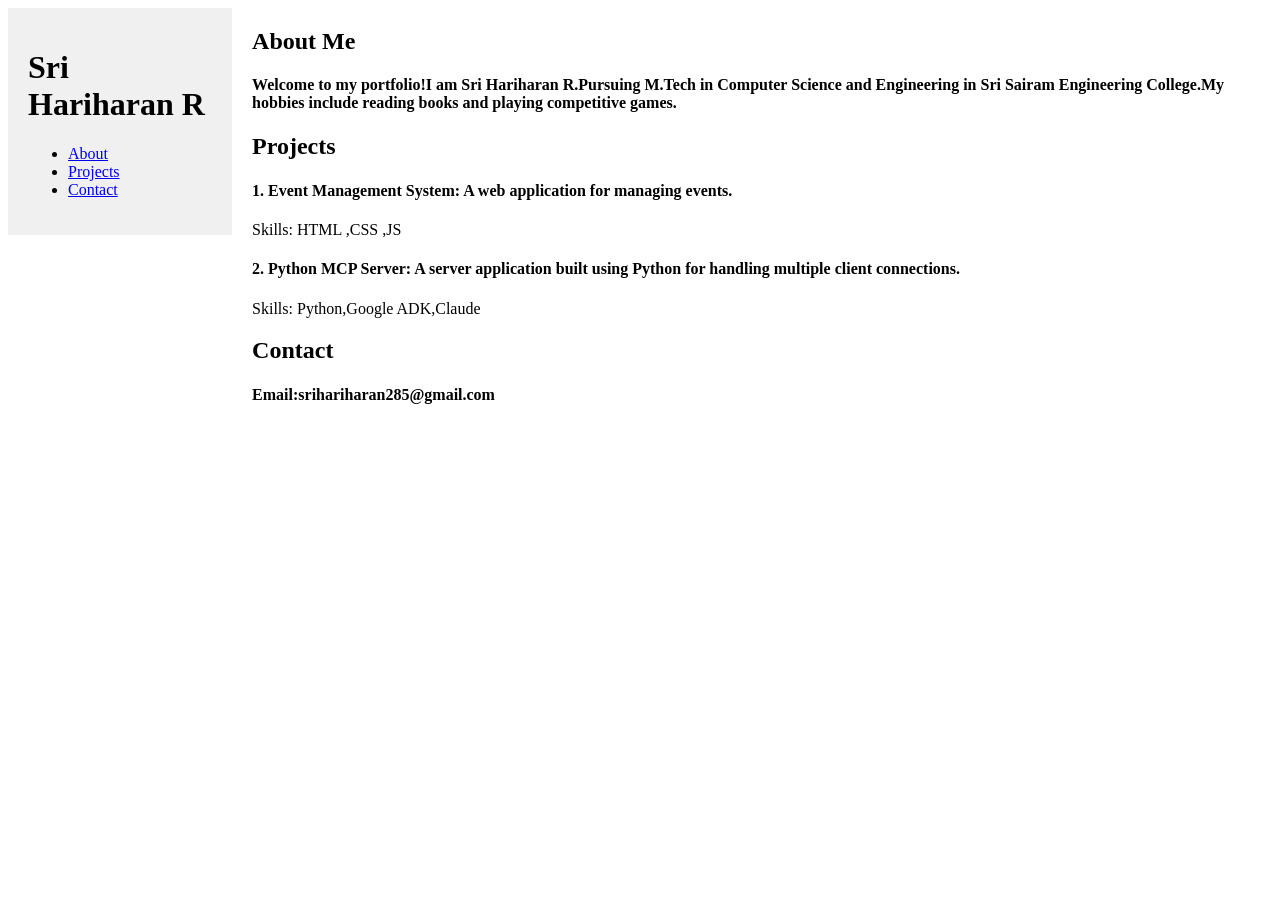
<file: index.html>
<!DOCTYPE html>
<html lang="en">
<head>
    <meta charset="UTF-8">
    <meta name="viewport" content="width=device-width, initial-scale=1.0">
    <title>My Portfolio</title>
    <link rel="stylesheet" href="style.css">
</head>
<body>
    <div class="container">
        <div class="sidebar">
            <h1>Sri Hariharan R</h1>
            <nav>
                <ul>
                    <li><a href="#about">About</a></li>
                    <li><a href="#projects">Projects</a></li>
                    <li><a href="#contact">Contact</a></li>
                </ul>
            </nav>
        </div>
        <div class="main-content">
            <h2 id="about">
                About Me
            </h2>
            <h4>Welcome to my portfolio!I am Sri Hariharan R.Pursuing M.Tech in Computer Science and Engineering in Sri Sairam Engineering College.My hobbies include reading books and playing competitive games.</h4>
            <h2 id="projects">
                Projects
            </h2>
            <h4>
                1. Event Management System: A web application for managing events.
            </h4>
            <p>Skills: HTML ,CSS ,JS</p>
            <h4>
                2. Python MCP Server: A server application built using Python for handling multiple client connections.
            </h4>
            <p>Skills: Python,Google ADK,Claude </p>
            <h2 id="contact">
                Contact
            </h2>
            <h4>
                Email:srihariharan285@gmail.com
            </h4>
        </div>
    </div>
</body>
</html>
</file>
<file: style.css>
.container{
    display: flex;

}
.sidebar{
    width: 20%;
    height: 100%;
    float: left;
    background-color: #f0f0f0;
    padding: 20px;
}
.main-content{
    border: 20px;
    padding-left: 20px;
}
</file>
